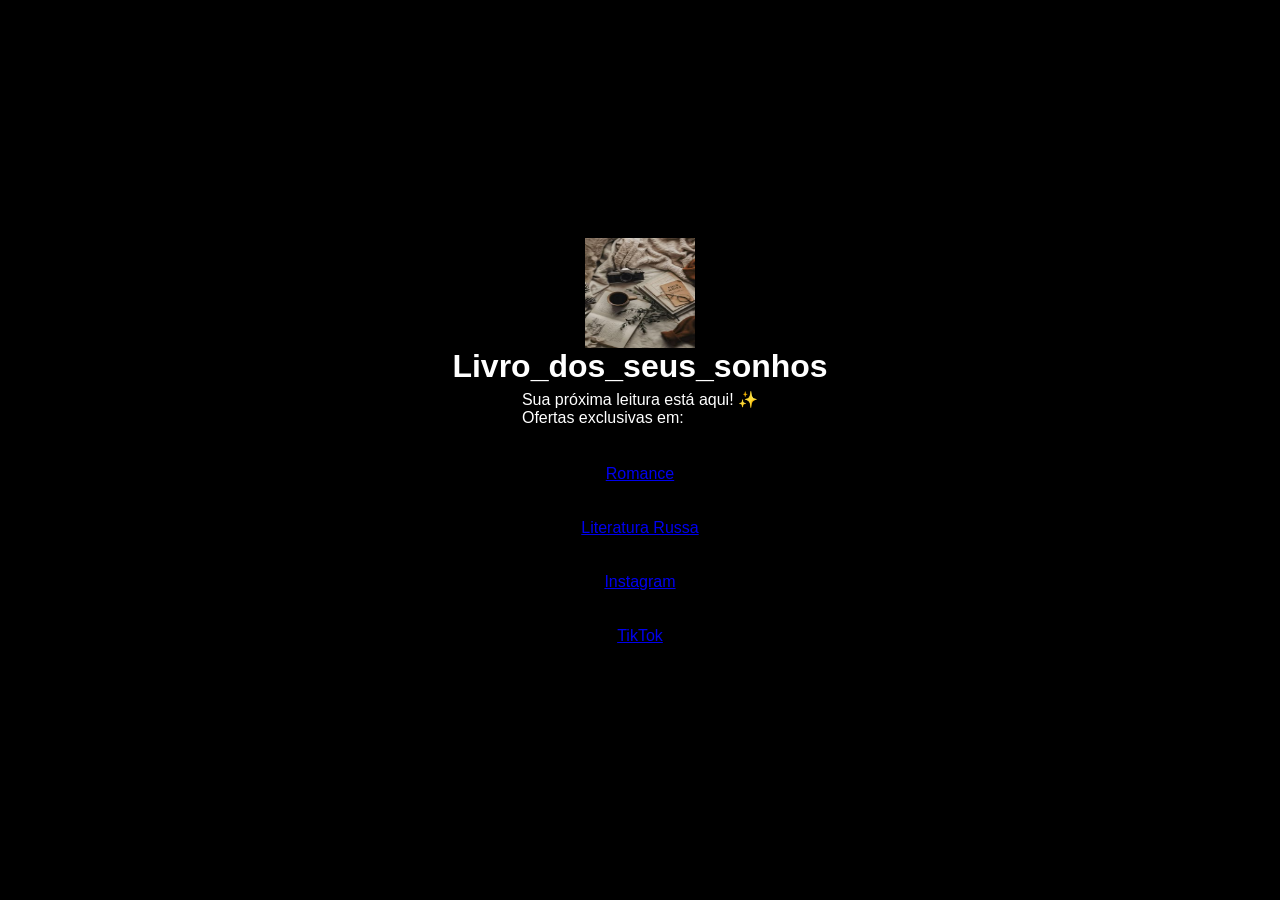
<file: index.html>
<!DOCTYPE html>
<html lang="pt-BR">
<head>
    <meta charset="UTF-8">
    <title>Lucas | Meus Links</title>
    <link rel="stylesheet" href="style.css">
    <meta name="viewport" content="width=device-width, initial-scale=1.0">
</head>
<body>

    <div class="container">
        <img src="img/capa.jpg" alt="Foto de perfil" class="perfil">

        <h1>Livro_dos_seus_sonhos</h1>
        <p class="descricao">Sua próxima leitura está aqui! ✨<br> Ofertas exclusivas em:</p>

         <a href="romance.html" class="link">
        Romance
        </a>

        <a href="LRusso.html" class="link">
        Literatura Russa
        </a>
        
        <a href="https://www.instagram.com/livro_dos_seus_sonhos/" class="link" target="_blank">
        Instagram
        </a>

        <a href="https://www.tiktok.com/@livro_dos_seus_sonhos" class="link" target="_blank">
        TikTok
        </a>

       

    </div>

</body>
</html>
</file>
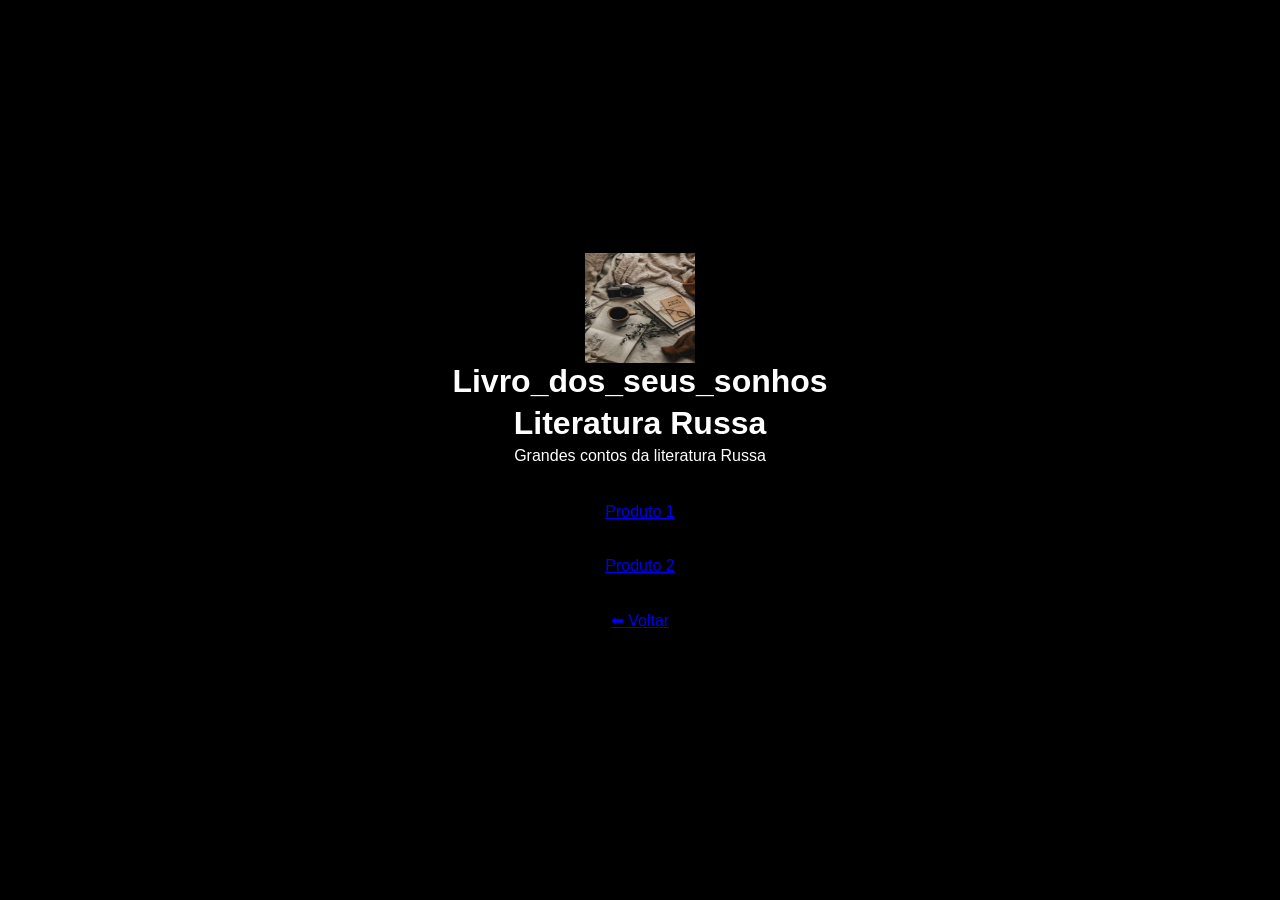
<file: LRusso.html>
<!DOCTYPE html>
<html lang="pt-BR">
<head>
    <meta charset="UTF-8">
    <title>Literatura Russa | Produtos</title>
    <link rel="stylesheet" href="style.css">
</head>
<body>

<div class="container">
    <img src="img/capa.jpg" alt="Foto de perfil" class="perfil">

        <h1>Livro_dos_seus_sonhos</h1>
    <h1>Literatura Russa</h1>
    <p class="descricao">Grandes contos da literatura Russa</p>

    <a href="#" class="link">Produto 1</a>
    <a href="#" class="link">Produto 2</a>

    <a href="index.html" class="link">⬅ Voltar</a>
</div>

</body>
</html>
</file>
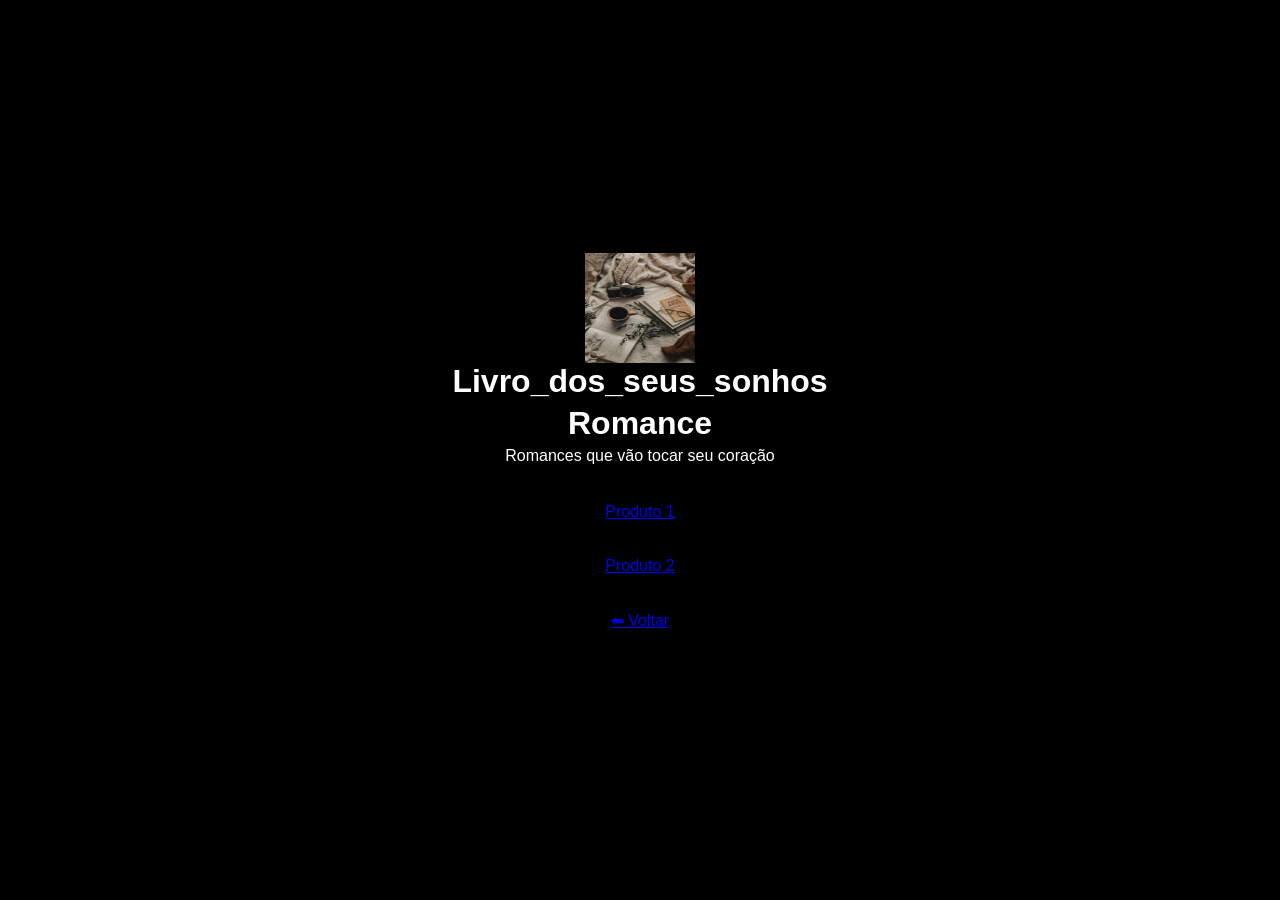
<file: Romance.html>
<!DOCTYPE html>
<html lang="pt-BR">
<head>
    <meta charset="UTF-8">
    <title>Romance | Livros</title>
    <link rel="stylesheet" href="style.css">
</head>
<body>

<div class="container">
    <img src="img/capa.jpg" alt="Foto de perfil" class="perfil">

        <h1>Livro_dos_seus_sonhos</h1>
    <h1>Romance</h1>
    <p class="descricao">Romances que vão tocar seu coração</p>

    <a href="#" class="link">Produto 1</a>
    <a href="#" class="link">Produto 2</a>

    <a href="index.html" class="link">⬅ Voltar</a>
</div>

</body>
</html>
</file>
<file: style.css>
* {
    margin: 0;
    padding: 0;
    box-sizing: border-box;
    font-family: Arial, sans-serif;
}

body {
    background: #000;
    min-height: 100vh;
    display: flex;
    justify-content: center;
    align-items: center;
}

.container {
    width: 100%;
    max-width: 360px;
    padding: 20px;

    display: flex;
    flex-direction: column;
    align-items: center;
}

.perfil {
    width: 110px;
    height: 110px;
}



h1 {
    margin-bottom: 5px;
    color: #ffffff;
}

.descricao {
    color: #ffffff;
    margin-bottom: 20px;
}

.link {
    width: 100%;
    max-width: 100%;

    padding: 18px;              /* melhor para toque */
    font-size: 16px;

    text-align: center;
    border-radius: 14px;
}


.link:hover {
    transform: translateY(-6px);
    box-shadow: 0 18px 35px rgba(0, 0, 0, 0.9);
    background: #222;
}

/* Botões de categoria */
.link.categoria {
    background: linear-gradient(135deg, #8e2de2, #4a00e0);
    font-weight: bold;
}

@media (max-width: 480px) {
    h1 {
        font-size: 22px;
    }

    .descricao {
        font-size: 14px;
    }

    .link {
        font-size: 15px;
        padding: 16px;
    }
}
</file>
